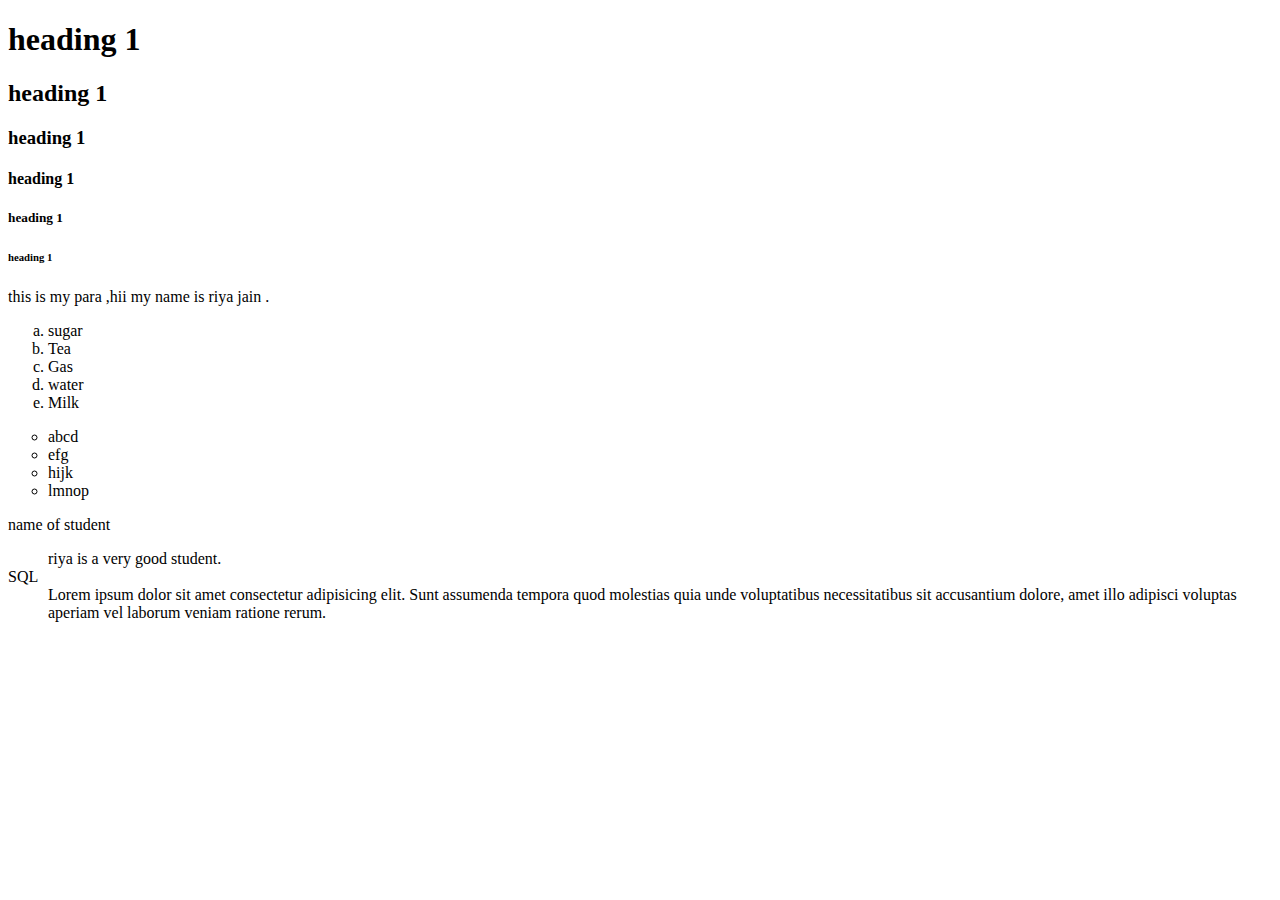
<file: day-01/index.html>
<!DOCTYPE html>
<html lang="en">
<head>
    <meta charset="UTF-8">
    <meta name="viewport" content="width=device-width, initial-scale=1.0">
    <title>Document</title>
</head>
<body>
    <h1> heading 1 </h1>
    <h2> heading 1 </h2>
    <h3> heading 1 </h3>
    <h4> heading 1 </h4>
    <h5> heading 1 </h5>
    <h6> heading 1 </h6>

    <p> this is my para ,hii my name is riya jain .
    </p>
    <ol type="a">
        <li>sugar</li>
        <li>Tea</li>
        <li>Gas</li>
        <li>water</li>
        <li>Milk</li>
    </ol>
    <ul type="circle">
        <li>abcd</li>
        <li>efg</li>
        <li>hijk</li>
        <li>lmnop</li>
    </ul>
    <dl>name of student</dl>
        <dd>riya is a very good student.
            <dt> SQL</dt>
            <dd>Lorem ipsum dolor sit amet consectetur adipisicing elit. Sunt assumenda tempora quod molestias quia unde voluptatibus necessitatibus sit accusantium dolore, amet illo adipisci voluptas aperiam vel laborum veniam ratione rerum.</dd>
        </dd> 

        
    
</body>
</html>
</file>
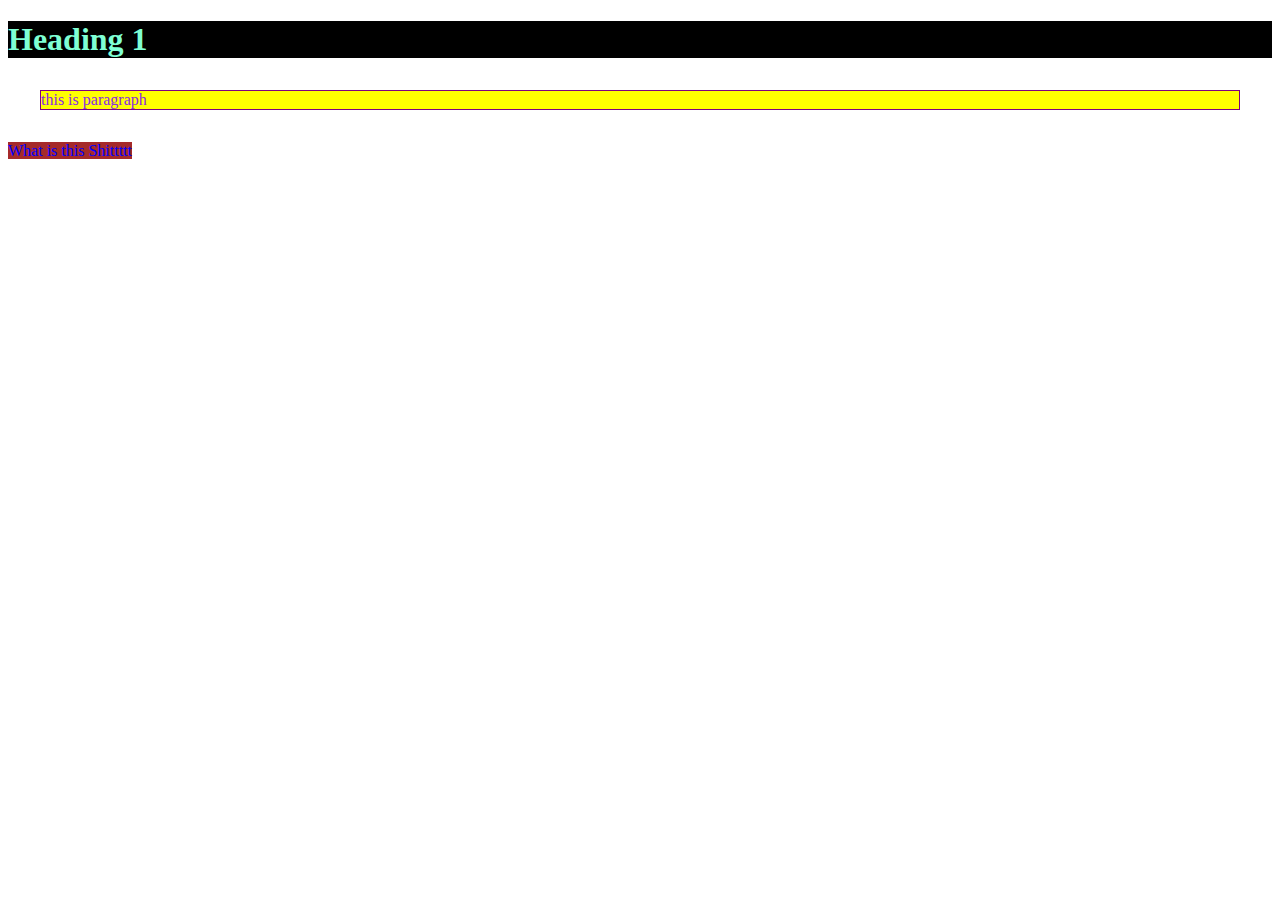
<file: day-03/index.html>
<!DOCTYPE html>
<html lang="en">
<head>
    <meta charset="UTF-8">
    <meta name="viewport" content="width=device-width, initial-scale=1.0">
    <title>sheet using css</title>
    <!-- <style>
        h1{
            color: aqua;
            background-color: blueviolet;
            border: 1px;
        }
        p{
            color: blue;
            background-color: yellow;
            border:0;
        }
    </style> -->
<link rel="stylesheet" href="style.css">

</head>
<body>
    <h1 class="Heading"></h1>
    <h1>Heading 1</h1>
    <p>this is paragraph</p>
    <a>What is this Shittttt</a>
    
</body>
</html>
</file>
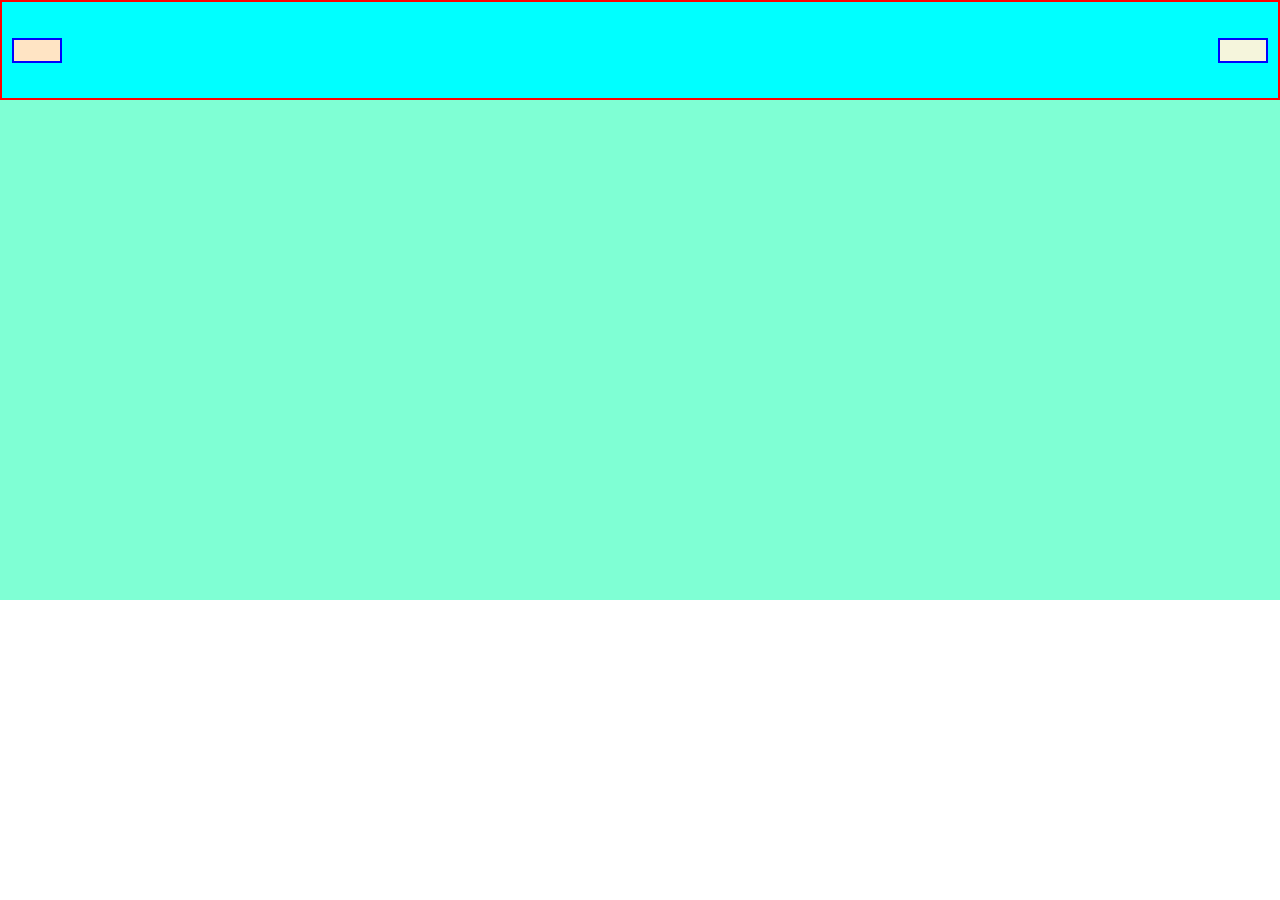
<file: day-05/index.html>
<!DOCTYPE html>
<html lang="en">
<head>
    <meta charset="UTF-8">
    <meta name="viewport" content="width=, initial-scale=1.0">
    <title>Document</title>
    <link rel="stylesheet" href="style.css">
</head>
<body>
    <div class="container">
        <div class="child-1"></div>
        <div class="child-2"></div>
        
    </div>
    <div class="container-2">
        <div class="child"></div>
    </div>
</body>
</html>
</file>
<file: day-03/style.css>
h1{
    color:aquamarine;
    background-color:black;
    border: 1px;

}
p{
    color: blueviolet;
    background-color: yellow;
    border-color: red;
    border: 1px solid purple;
    padding: 1;
    margin: 4ch;
}
a{
    columns: 2px;
color: blue;
background-color: brown;

}
</file>
<file: day-05/style.css>
*{
    padding: 0;
    margin: 0;
    box-sizing: border-box;
}

.container{
    height: 100px;
    background-color: aqua;
    border: 2px solid red;
    display: flex;
    justify-content: space-between;
    align-items: center;
    padding: 0 10px;
}

.container-2{
    height: 500px;
    background-color: aquamarine;
}

.child-1{
    height: 25px;
    width: 50px;
    background-color: bisque;
    border: 2px solid blue;
    
}
.child-2{
    height: 25px;
    width: 50px;
    background-color: beige;
    border: 2px solid blue;
}
</file>
